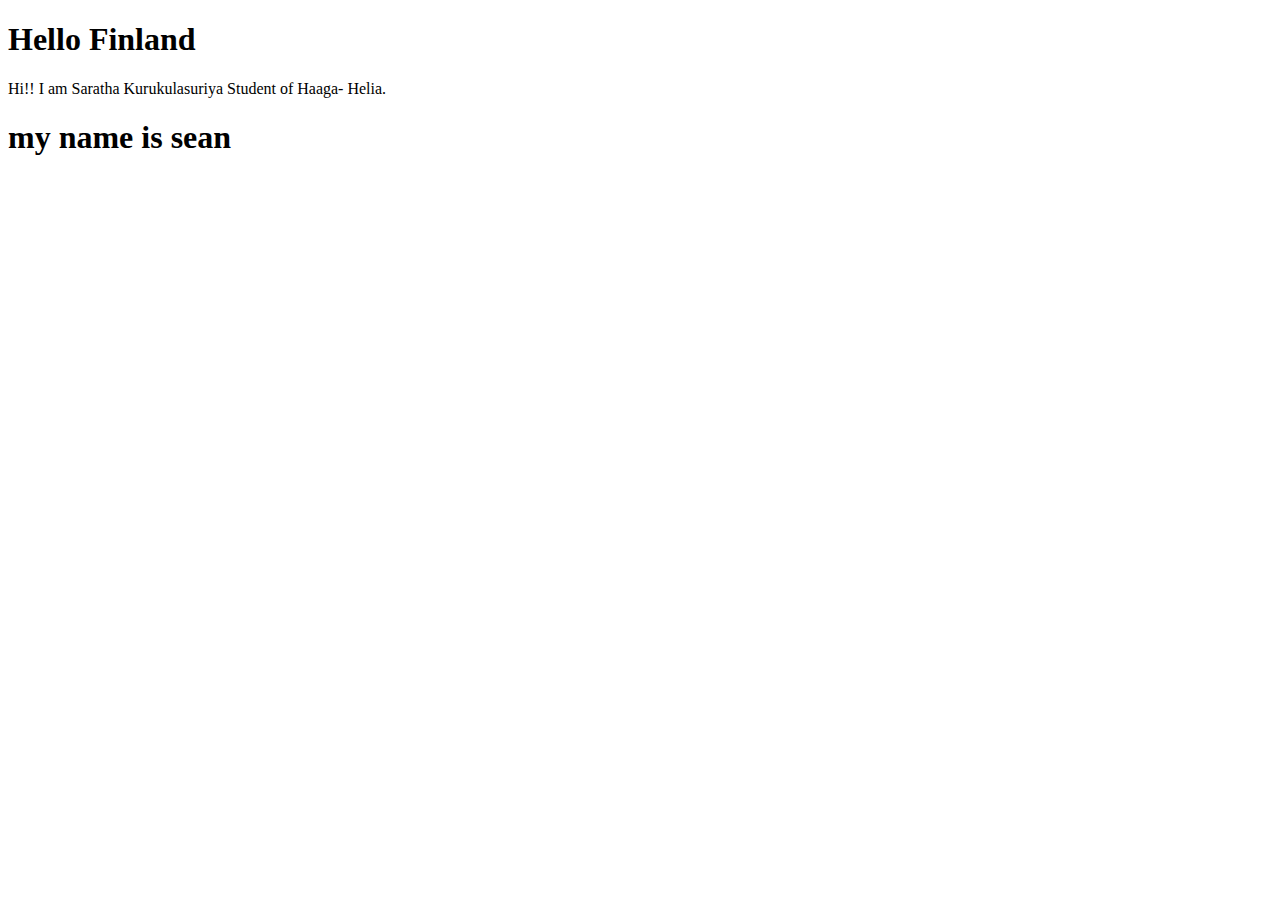
<file: index.html>
<!DOCTYPE html>
<html>
<head>
<title>Page Title</title>
</head>
<body>

<h1>Hello Finland</h1>
<p>Hi!! I am Saratha Kurukulasuriya Student of Haaga- Helia.</p>
  <h1>my name is sean</h1>

</body>
</html>
</file>
